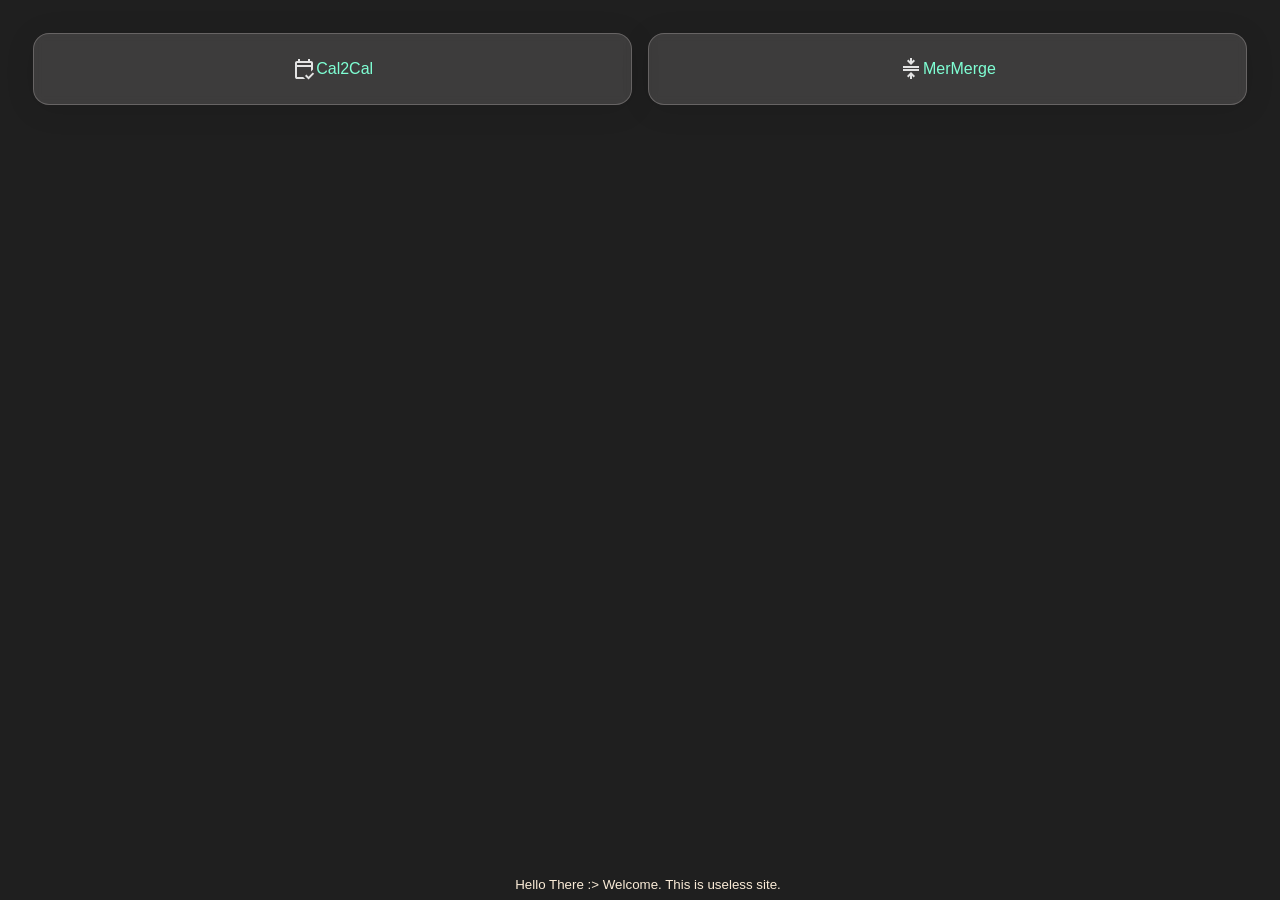
<file: index.html>
<!DOCTYPE html>
<html lang="zh-Hant-TW">

<head>
    <meta charset="utf-8">
    <title>CN</title>
    <meta name="robots" content="noindex">
    <meta name="各種小小工具，花費時間多餘實用價值。">
    <link rel="icon" type="image/svg+xml" href="/assets/icon/run.svg">
    <link rel="stylesheet" href="/assets/css/index.css">
    <link rel="stylesheet" href="/assets/css/style.css">
</head>

<body>
    <div class="grid-container">
        <div class="index-grid-item card-button">
            <a href="/sites/cal2cal.html" class="full-link">
                <img src="/assets/icon/calendar.svg">
                Cal2Cal
            </a>
        </div>
        <div class="index-grid-item card-button">
            <a href="/sites/mermerge.html" class="full-link">
                <img src="/assets/icon/compress.svg">
                MerMerge
            </a>
        </div>

    </div>
</body>

<footer>
    <small>
        Hello There :> Welcome. This is useless site.
    </small>
</footer>

</html>
</file>
<file: assets/css/index.css>
.card-button {
  position: relative;
}

.full-link {
  display: flex;
  align-items: center;
  justify-content: center;
  width: 100%;
  height: 100%;
  text-decoration: none;
  color: aquamarine;
}

.full-link:hover {
  color: crimson;
}

.grid-container {
  display: grid;
  grid-template-columns: repeat(2, 1fr);
  gap: 1em;
  padding: 2%;
  height: 8vh;
}

.index-grid-item {
  display: flex;
  text-align: center;
  border: 1px solid #cccccc;
  border-radius: 4px;

  /* from https://www.w3schools.com/tools/tool_css_glassmorphism.php */
  background: rgba(201, 196, 196, 0.18);
  border-radius: 16px;
  box-shadow: 0 4px 30px rgba(0, 0, 0, 0.1);
  backdrop-filter: blur(5px);
  -webkit-backdrop-filter: blur(5px);
  border: 1px solid rgba(201, 196, 196, 0.3);
}

.index-grid-item:hover {
  background: rgba(231, 230, 230, 0.575);
}
</file>
<file: assets/css/style.css>
body {
  font-family: "Arial", sans-serif;
  background-color: rgb(31, 31, 31);
  height: 80dvh;

  /* Hide scrollbar for IE, Edge and Firefox */
  -ms-overflow-style: none;
  scrollbar-width: none;
}

/* Hide scrollbar for Chrome, Safari and Opera */
body::-webkit-scrollbar{
  display: none;
}

footer{
  height: 1%;
  bottom: 0px;
  padding-bottom:1em ;
  width: 100%;
  margin: 0% auto;
  text-align: center;
  position: fixed;
  color: antiquewhite;
}

#return-button{
  color: bisque;
  text-decoration: none;
  position: fixed;
  padding-bottom: 1em;
  text-align: center;
  bottom: 2em;
  width: 100%;
  margin: 0% auto;
}

.grid-item {
  margin: 0 auto;
  padding-left: 2em;
  padding-right: 2em;
  max-width: 90%;
  color: aliceblue;
  border-radius: 4px;
}
</file>
